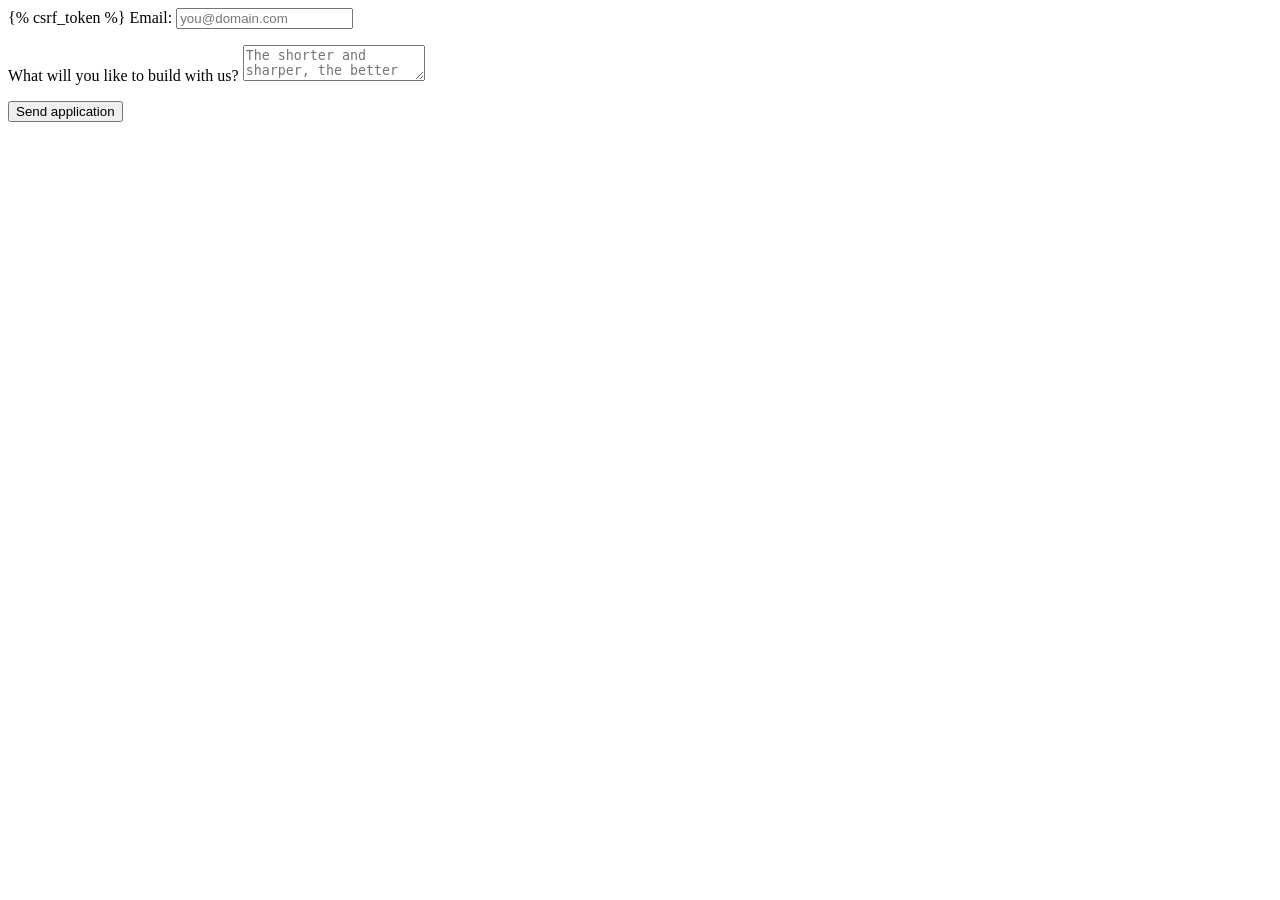
<file: templates/users_m/te.html>
<!doctype html>
<html lang="en">
  <head>
    <meta charset="UTF-8" />
    <meta name="viewport" content="width=device-width, initial-scale=1.0" />
    <title>Document</title>
  </head>
  <body>
    <form action="" method="post">
      {% csrf_token %}
      <label for="email">Email:</label>
      <input placeholder="you@domain.com" class="emai" name="email" />
      <p class="error email-err"></p>
      <p class="error valid"></p>
      <label for="">What will you like to build with us?</label>
      <textarea
        name="message"
        id="message"
        placeholder="The shorter and sharper, the better"
      ></textarea>
      <p class="error message-err"></p>
      <p class="length error"></p>
      <p class="num error"></p>

      <input type="submit" value="Send application" class="submite" />
    </form>
  </body>
</html>
</file>
